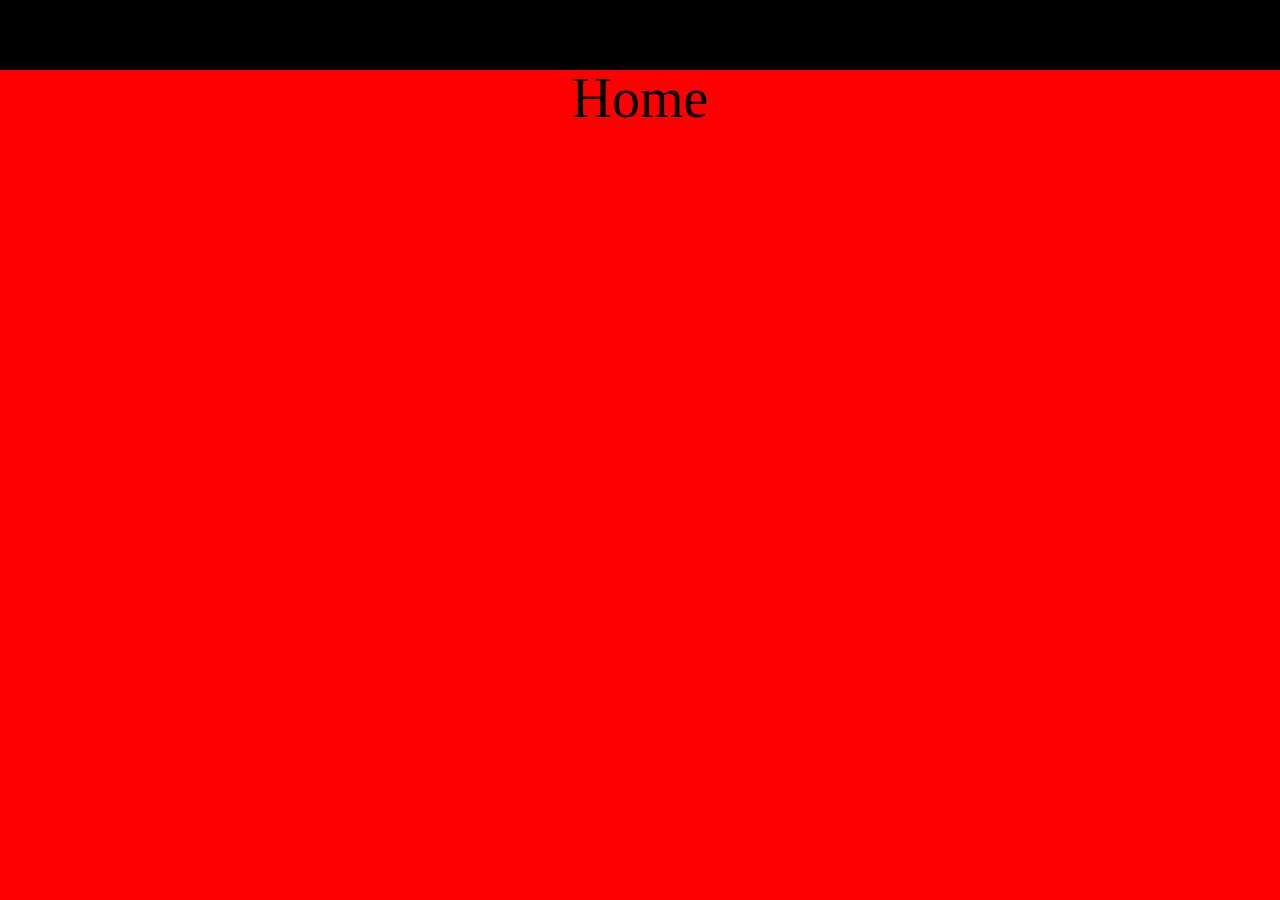
<file: index.html>
<!DOCTYPE html>
<html>
  <head>
    <meta charset="utf-8">
    <meta name="viewport" content="width=device-width, initial-scale=1" >
    <title></title>
    <link rel="stylesheet" href="./reset.css">
    <link rel="stylesheet" href="./main.css">
  </head>
  <body>
<nav>
</nav>

<h1>Home</h1>
  </body>
</html>
</file>
<file: main.css>
body{
  background: red;
  height: 100vh;
  width: 100%;
}

nav{
  width: 100%;
  height: 70px;
  background: #000;
}
h1{
font-size: 56px;
text-align: center;
}

@media (max-width: 700px) {
  body{
    background: green;
  }
}

@media (max-width: 600px) {
  nav{
    background: #fff;
  }
  h1{
    font-size: 70px;
  }
}
</file>
